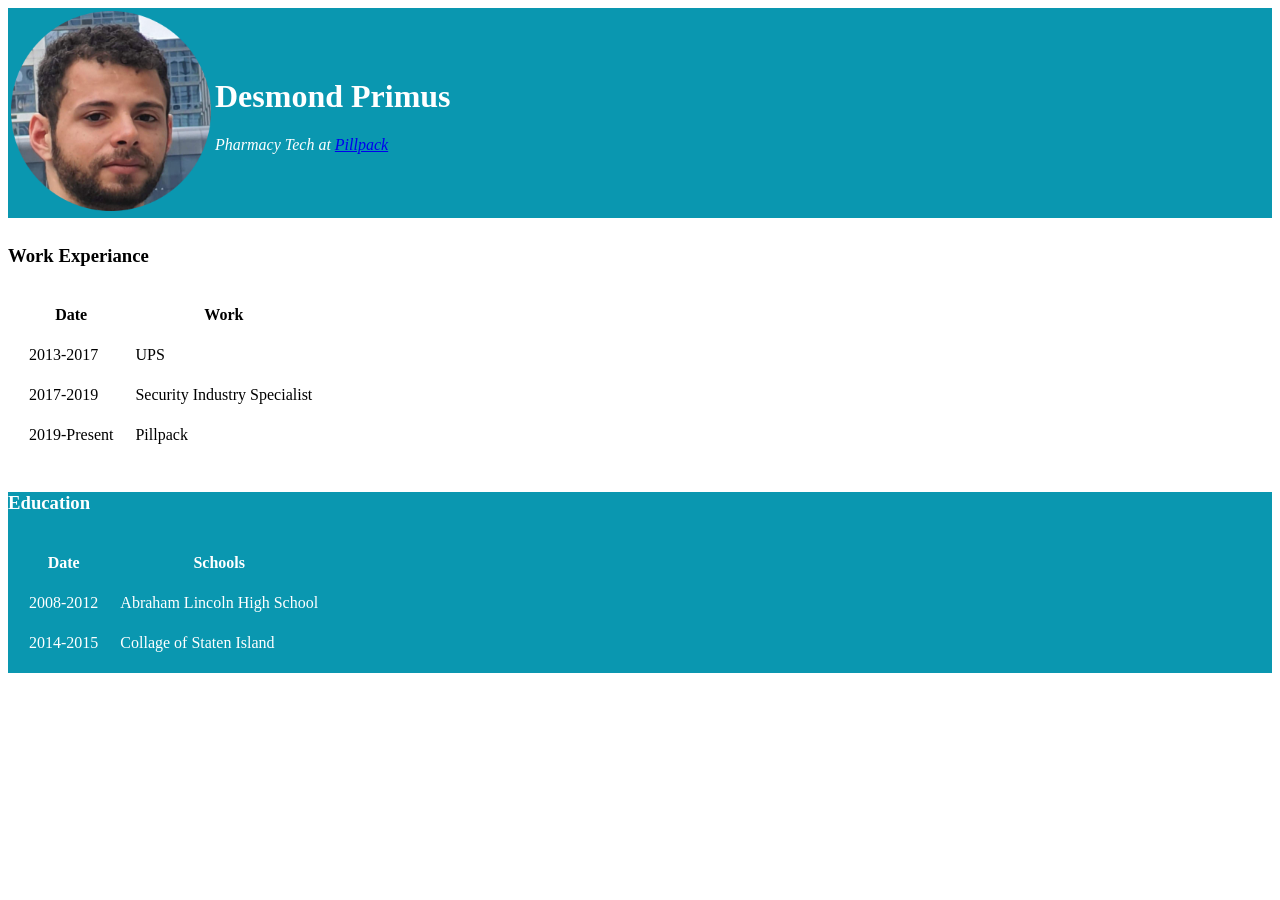
<file: index.html>
<!DOCTYPE html>
<html lang="en" dir="ltr">

<head>
  <meta charset="utf-8">
  <title> Desmond's Website </title>
  <link rel="stylesheet" href="styles.css">

</head>

<body>
  <div id="mycontainer">
    <!-- Contain Divison -->
    <table>
      <tr>
        <td><img src="Images/Desmond Profile Pic.png" alt="Photo of Desmond Primus" width="200px"></td>
        <td>
          <h1>Desmond Primus</h1>
          <p><em>Pharmacy Tech at <a href="https://www.pillpack.com/">Pillpack</a></em></p>
        </td>
      </tr>
    </table>
  </div> <!-- Contain Divison -->
  <hr>
  <h3><strong>Work Experiance</strong></p>
  </h3>
  <table cellspacing="20">
    <thead>
      <th>Date</th>
      <th>Work</th>
    </thead>
    <tbody>
      <tr>
        <td>2013-2017</td>
        <td>UPS</td>
      </tr>
      <tr>
        <td>2017-2019</td>
        <td>Security Industry Specialist</td>
      </tr>
      <tr>
        <td>2019-Present</td>
        <td>Pillpack</td>
      </tr>
    </tbody>
  </table>
  <hr>
  <div id="mycontainer2">
    <h3>Education</h3>
    <table cellspacing="20">
      <thead>
        <tr>
          <th>Date</th>
          <th>Schools</th>
        </tr>
      </thead>
      <tbody>
        <tr>
          <td>2008-2012</td>
          <td>Abraham Lincoln High School</td>
        </tr>
        <tr>
          <td>2014-2015</td>
          <td>Collage of Staten Island</td>
        </tr>
      </tbody>
    </table>
  </div>


  </table>
</body>

</html>
</file>
<file: styles.css>
#mycontainer {
  color: white;
  background-color: #0a97b0;
  width: 100%;
}

#mycontainer2 {
  color: white;
  background: #0a97b0;
  width: 100%;
}

hr {
  border-style: none;
}
</file>
